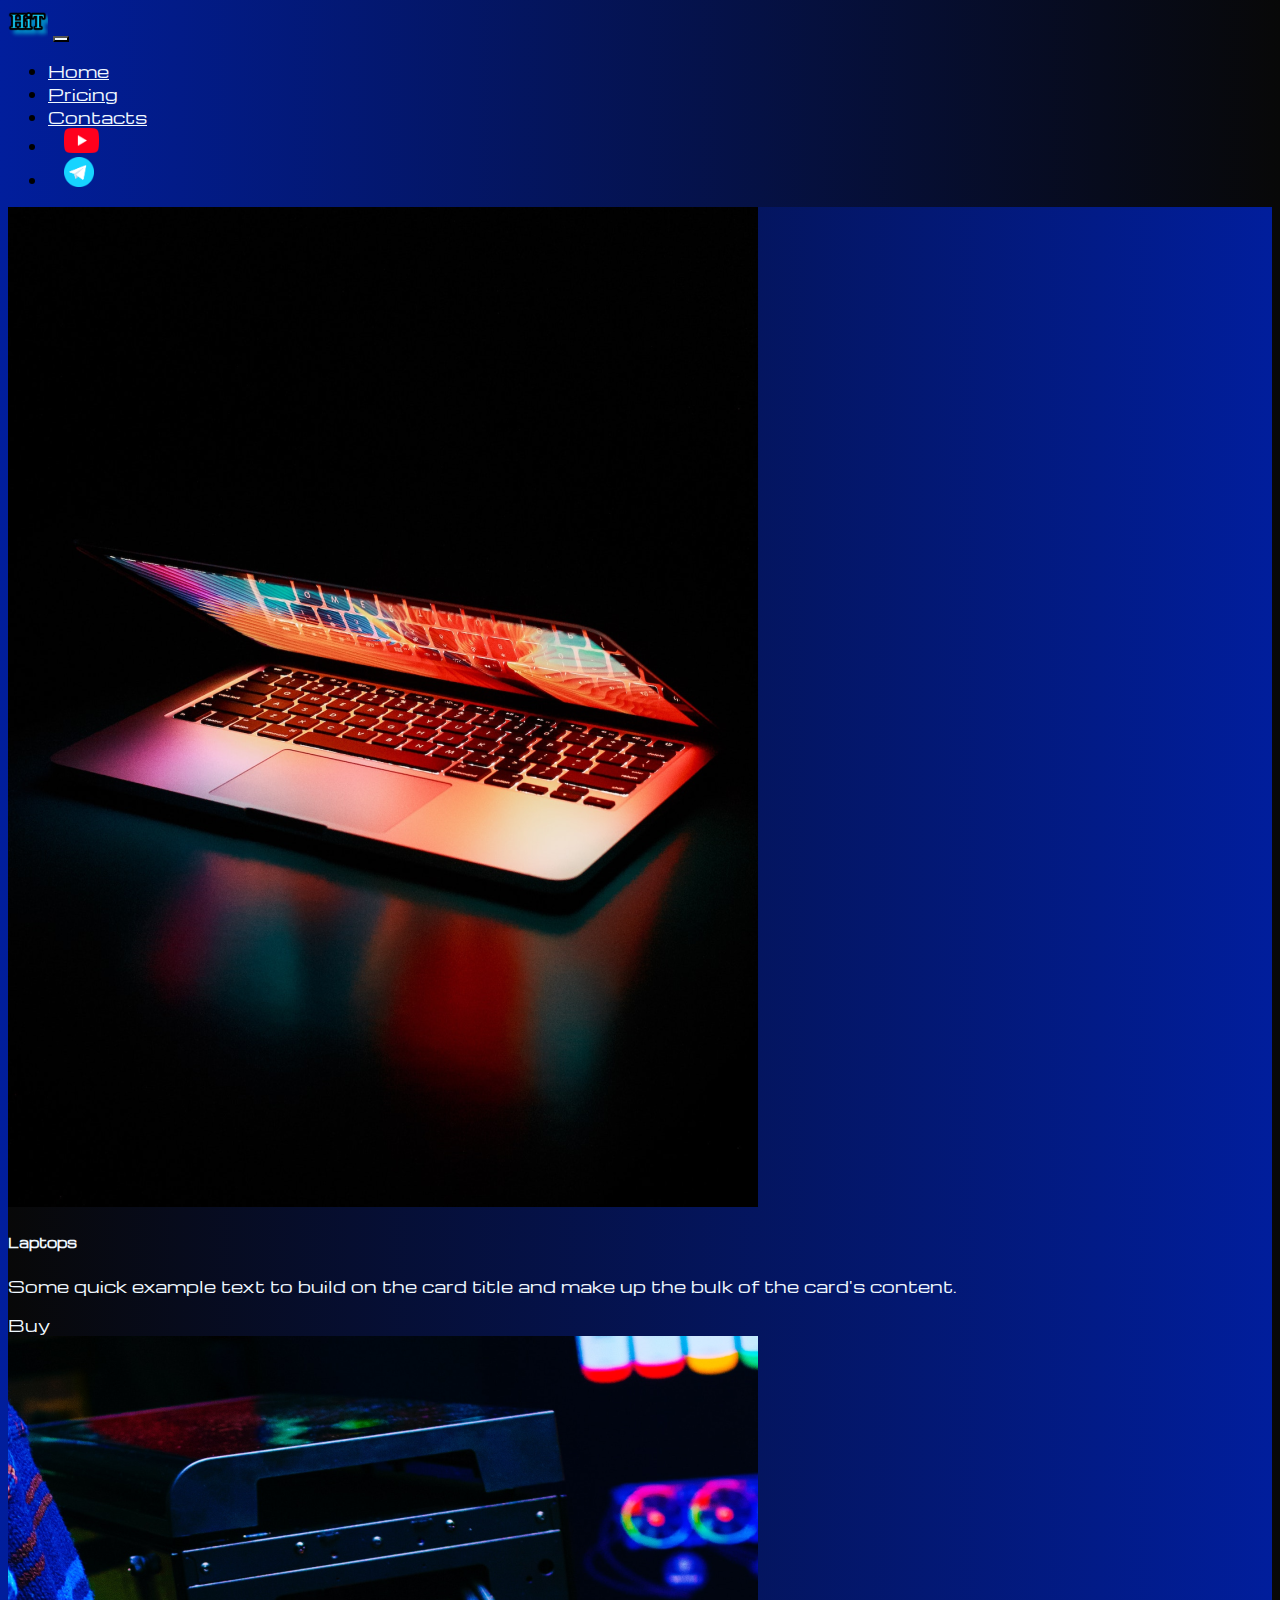
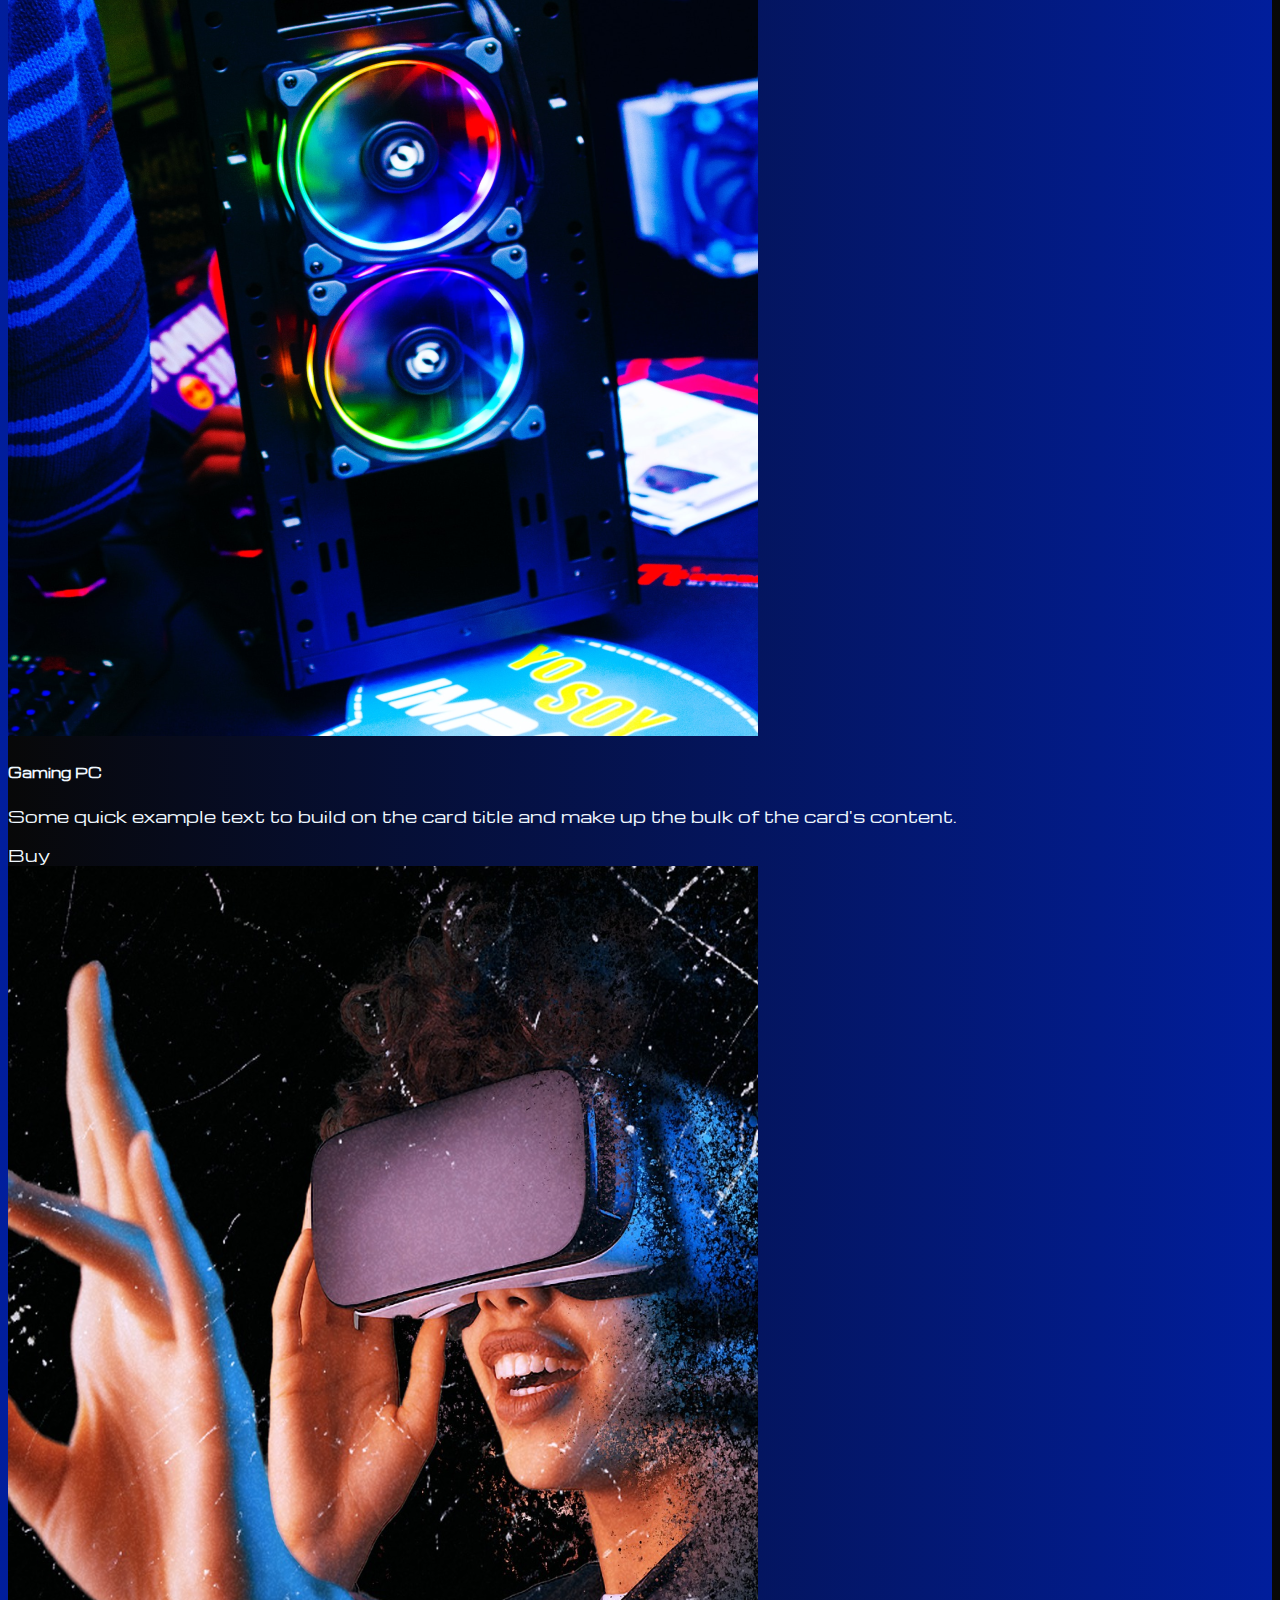
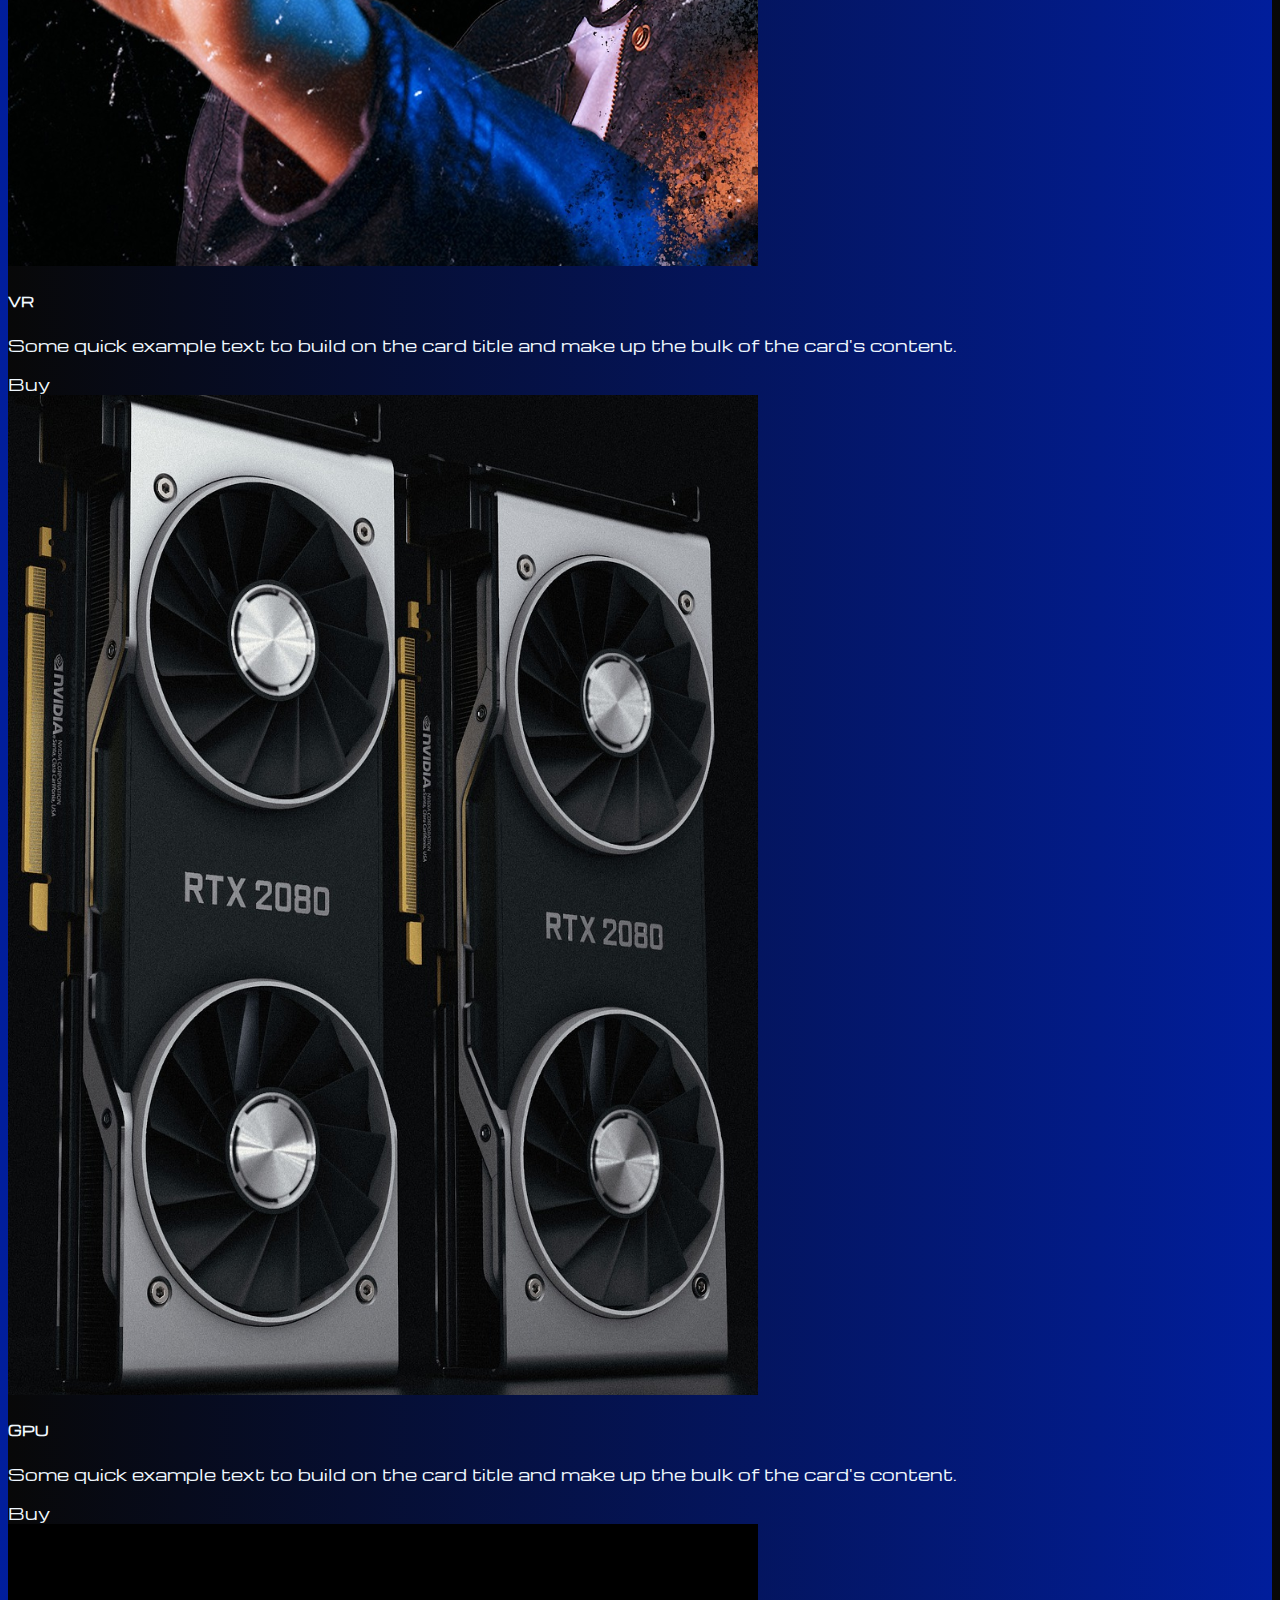
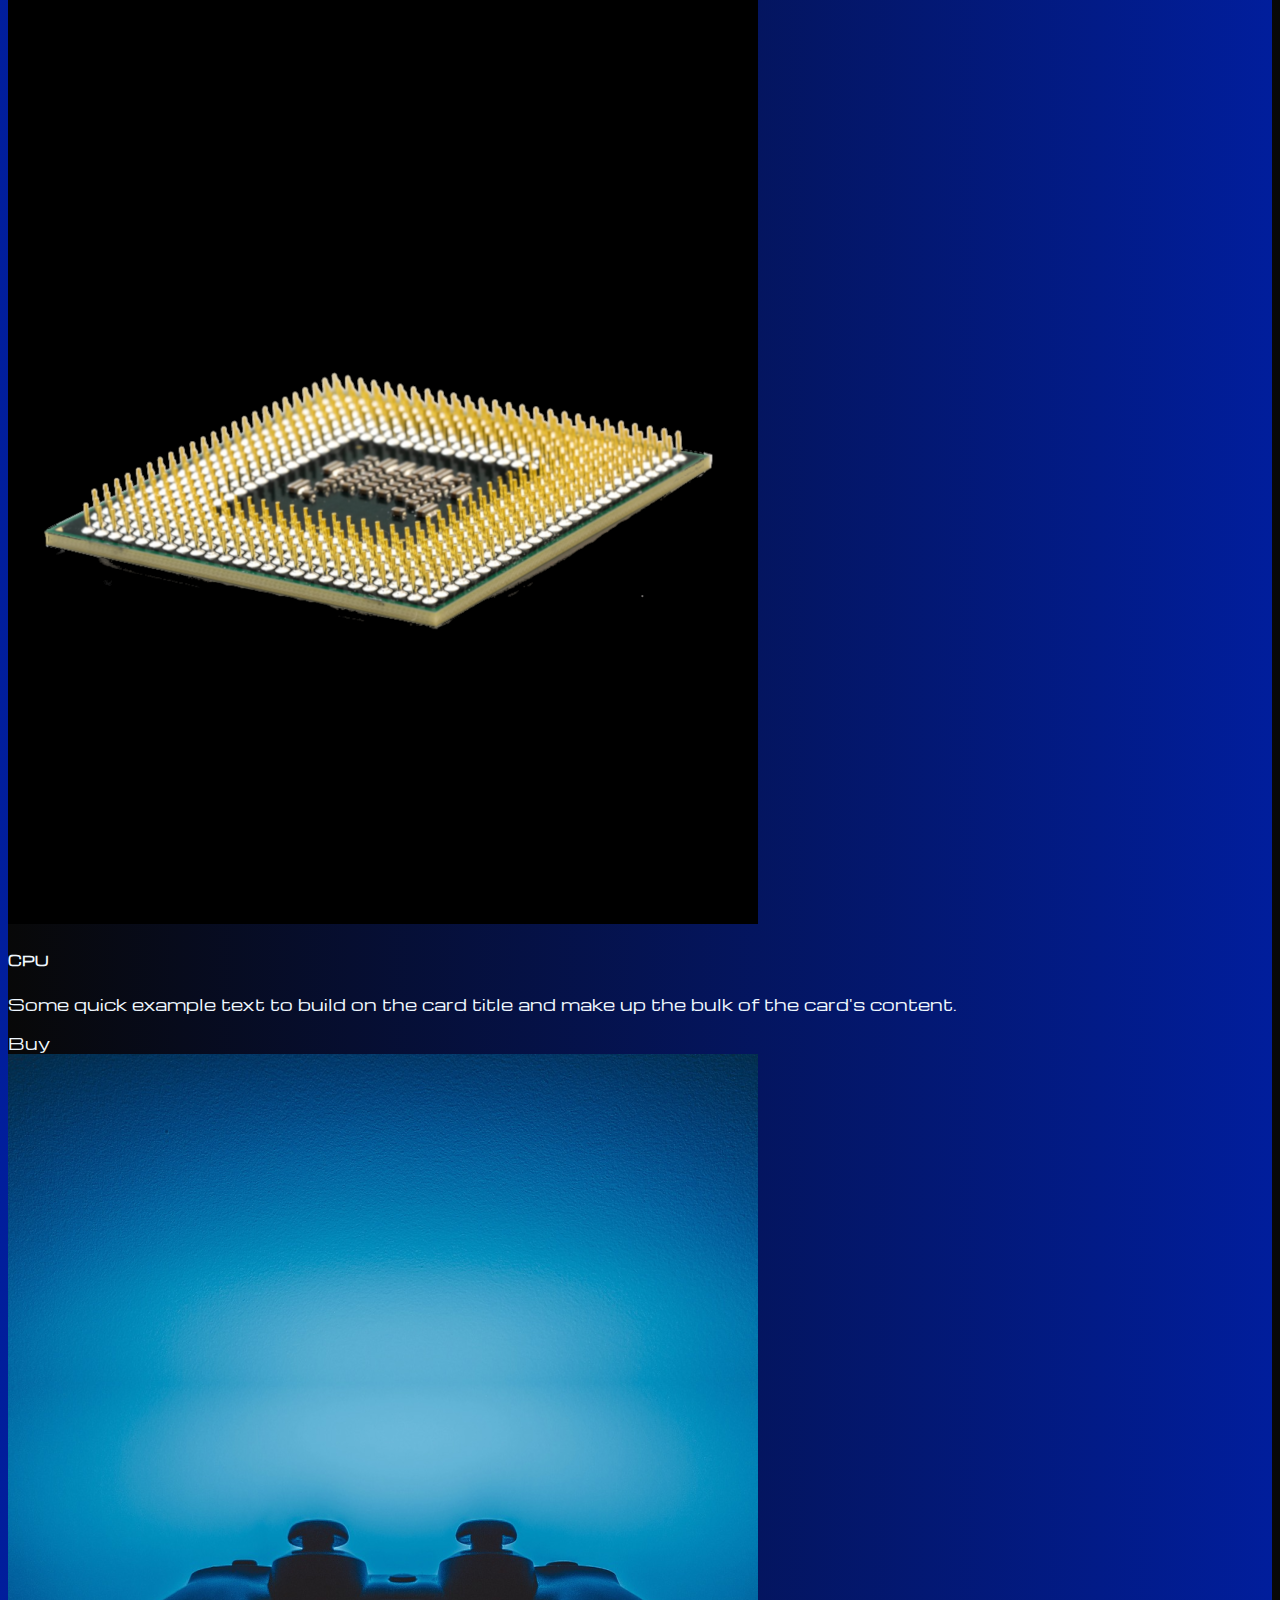
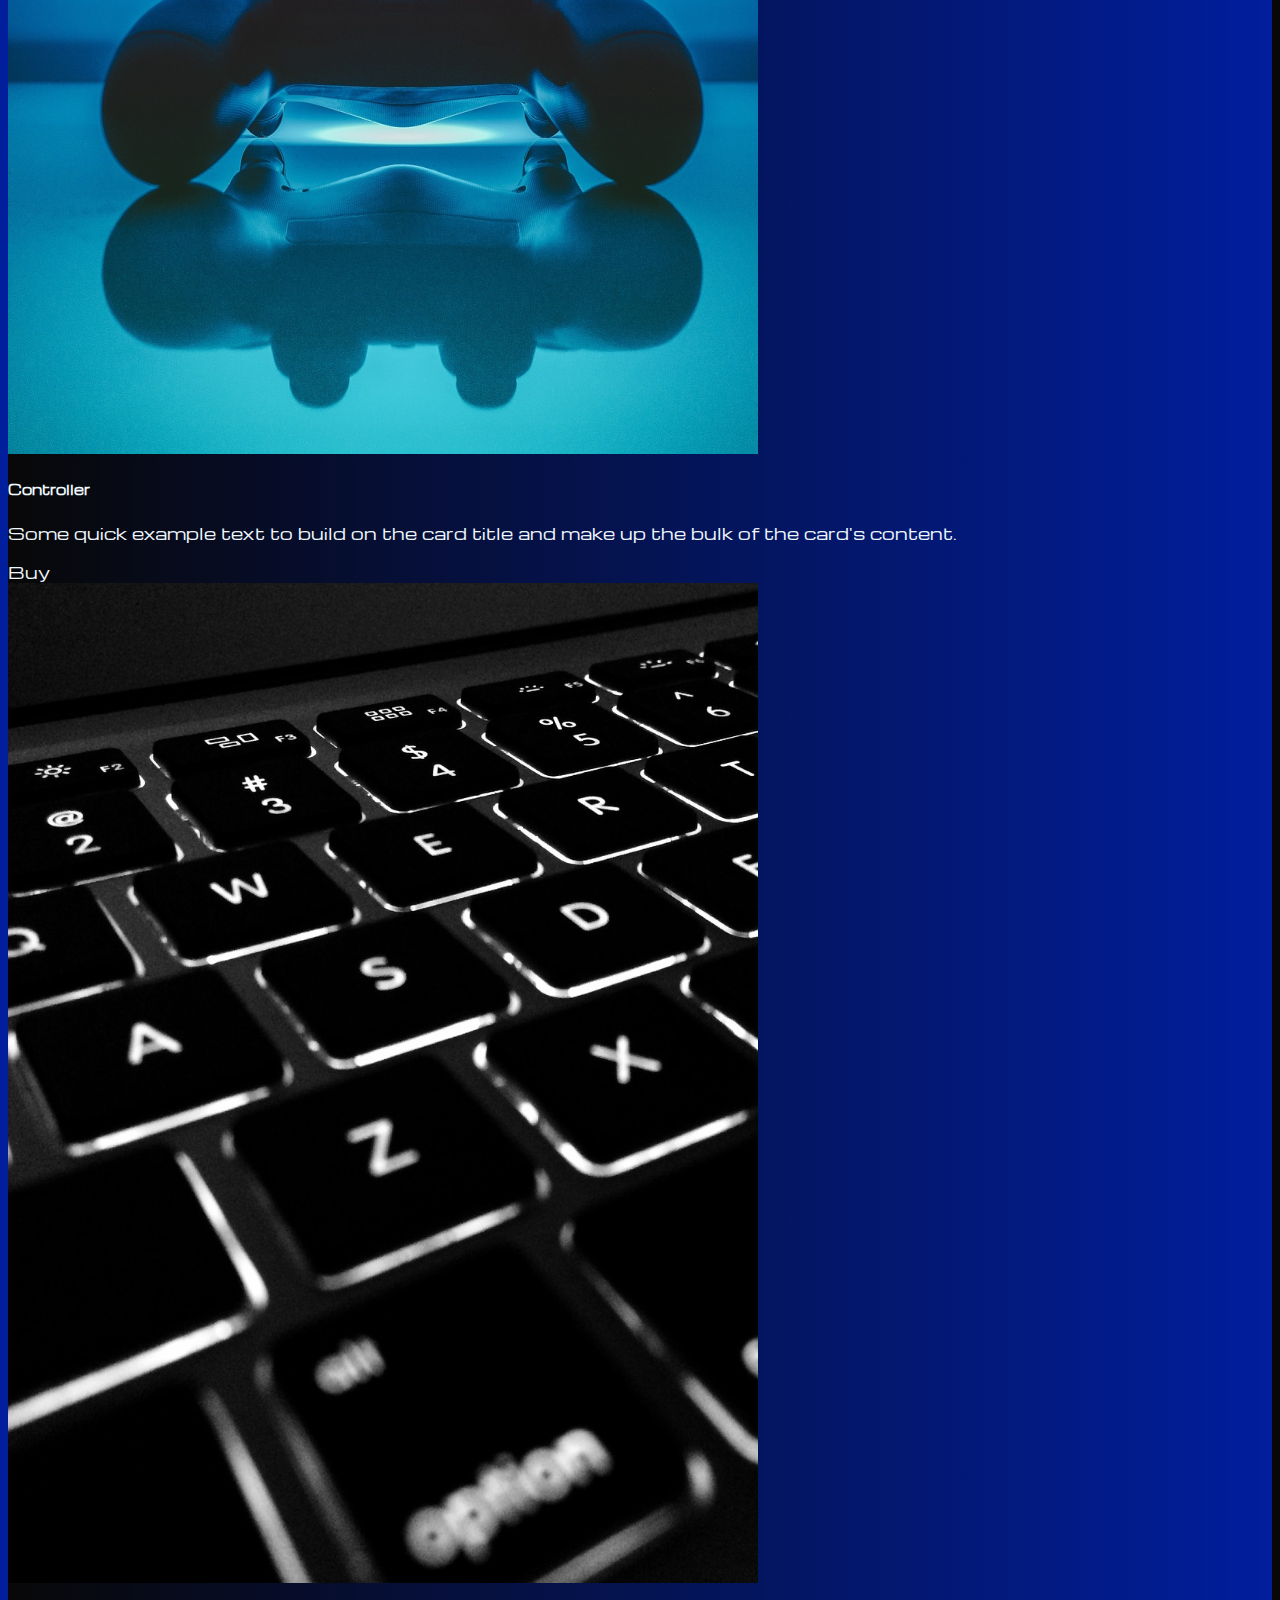
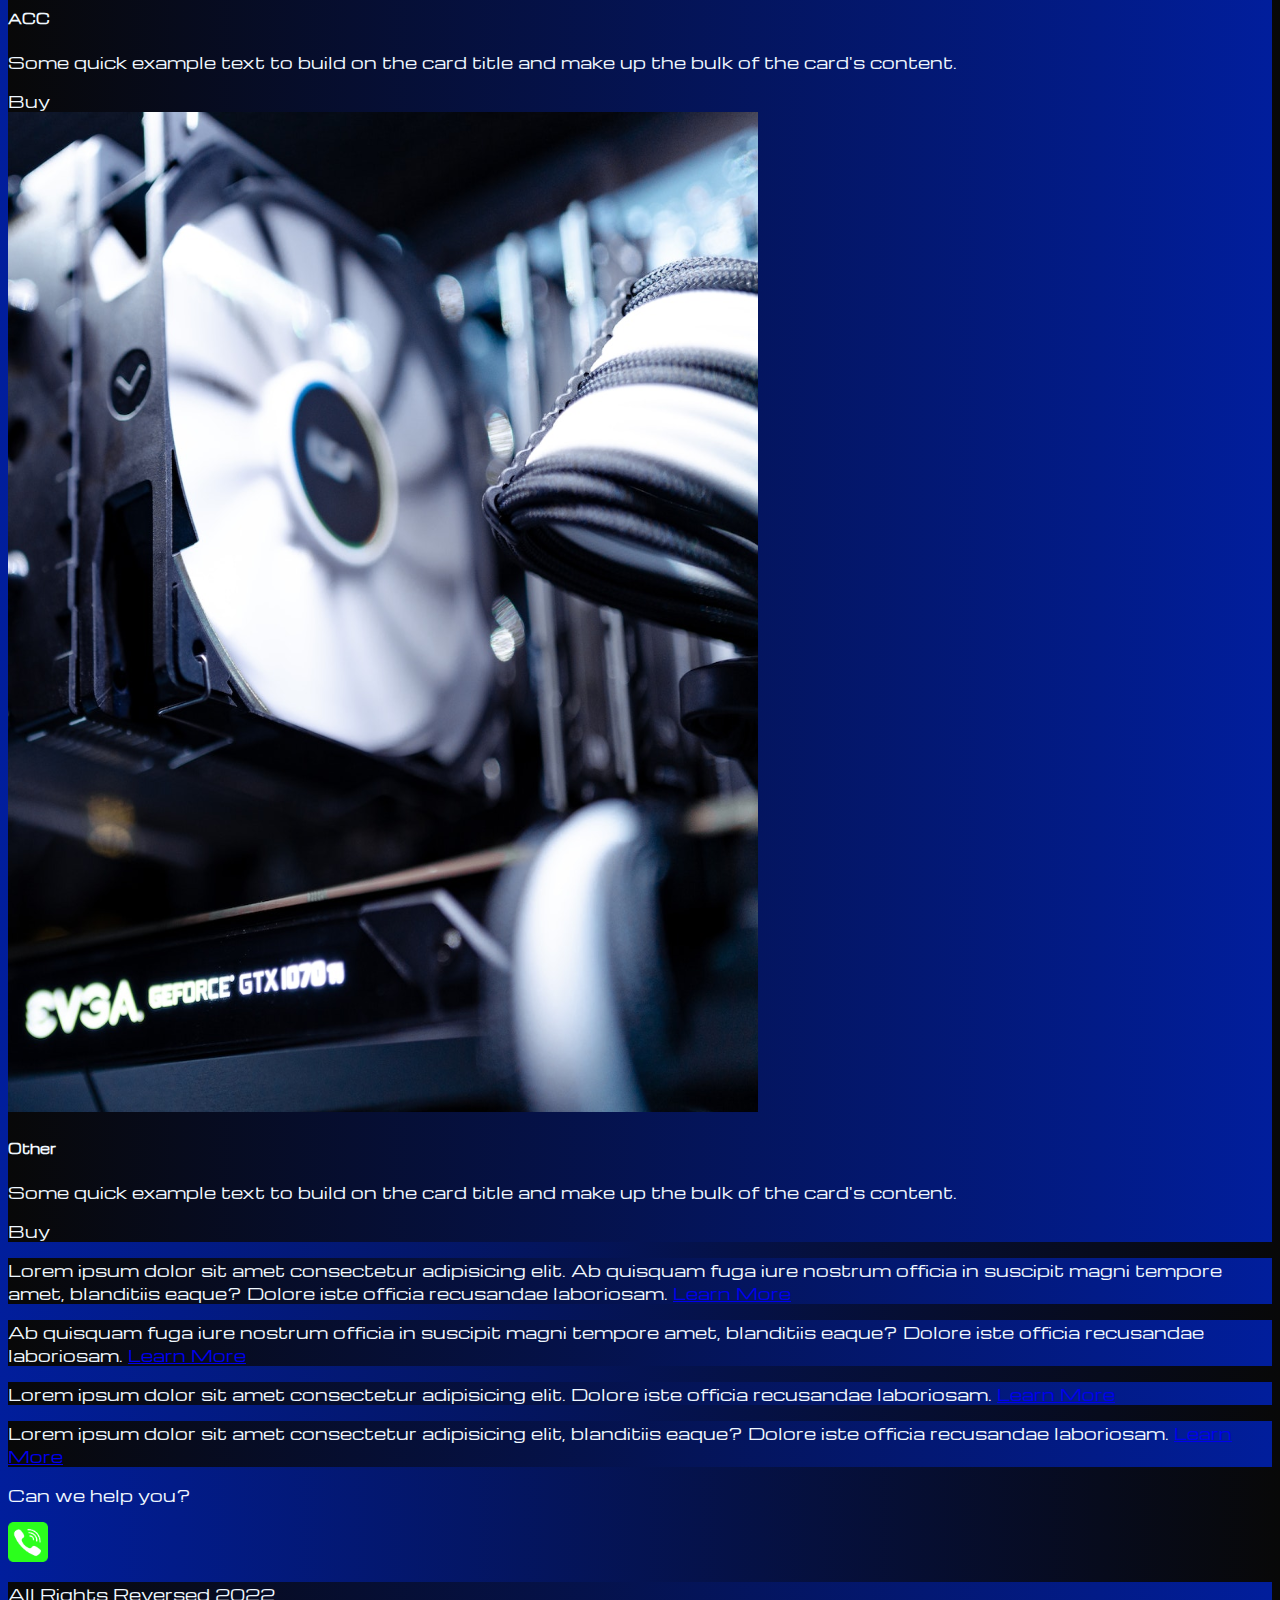
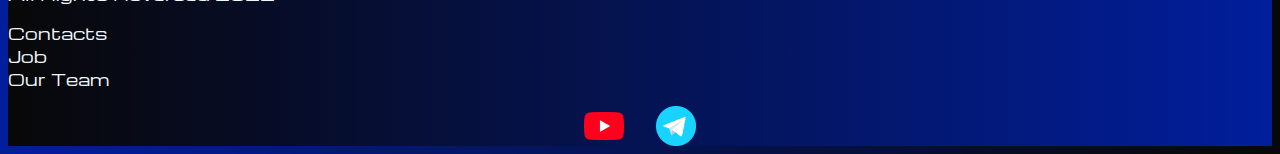
<file: pricing.html>
<!DOCTYPE html>
<html lang="en">

<head>
    <meta charset="UTF-8">
    <meta http-equiv="X-UA-Compatible" content="IE=edge">
    <meta name="viewport" content="width=device-width, initial-scale=1.0">
    <title>Document</title>
    <link href="https://cdn.jsdelivr.net/npm/bootstrap@5.2.2/dist/css/bootstrap.min.css" rel="stylesheet"
        integrity="sha384-Zenh87qX5JnK2Jl0vWa8Ck2rdkQ2Bzep5IDxbcnCeuOxjzrPF/et3URy9Bv1WTRi" crossorigin="anonymous">
    <link rel="stylesheet" href="source/styles/mycss.css">
    <link rel="stylesheet" href="source/styles/bgvideo.css">
    <link rel="apple-touch-icon" sizes="180x180" href="source/files/favicon_io/apple-touch-icon.png">
    <link rel="icon" type="image/png" sizes="32x32" href="source/files/favicon_io/favicon-32x32.png">
    <link rel="icon" type="image/png" sizes="16x16" href="source/files/favicon_io/favicon-16x16.png">
    <link rel="manifest" href="/site.webmanifest">
    <title>HiT</title>
</head>

<body>
    <header>
        <nav class="navbar navbar-expand-lg bg-dark">
            <div class="container-fluid">
                <a class="navbar-brand" href="/"><img src="source/files/logo.png" alt="..."></a>
                <button class="navbar-toggler" type="button" data-bs-toggle="collapse" data-bs-target="#navbarNav"
                    aria-controls="navbarNav" aria-expanded="false" aria-label="Toggle navigation">
                    <span class="navbar-toggler-icon"></span>
                </button>
                <div class="collapse navbar-collapse" id="navbarNav">
                    <ul class="navbar-nav">
                        <li class="nav-item">
                            <a class="nav-link" aria-current="page" href="/">Home</a>
                        </li>
                        <li class="nav-item">
                            <a class="nav-link active" href="pricing.html">Pricing</a>
                        </li>
                        <li class="nav-item">
                            <a class="nav-link" href="pricing.html">Contacts</a>
                        </li>
                        <li class="nav-item">
                            <a class="nav-link" href="pricing.html"><img style="width: 35px; margin-inline: 1em;"
                                    src="source/images/yt.png" alt="..."></a>
                        </li>
                        <li class="nav-item">
                            <a class="nav-link" href="pricing.html"><img style="width: 30px; margin-inline: 1em;"
                                    src="source/images/tg.png" alt="..."></a>
                        </li>
                    </ul>
                </div>
            </div>
        </nav>
    </header>

    <section>
        <div class="container-fluid mt-4">
            <div class="row">
                <div class="col-lg-1">
                </div>

                <div class="col-lg-8 col-md-12">
                    <div class="row">
                        <div class="col-lg-4 col-md-6 mt-4">
                            <div class="card">
                                <a href="#"><img src="source/images/laptop.png" class="card-img-top" alt="Laptop"></a>
                                <div class="card-body">
                                    <h5 class="card-title"><a href="#">Laptops</a></h5>
                                    <p class="card-text"><a href="#">
                                            Some quick example text to build on the card title and make up
                                            the bulk
                                            of the card's content.</a></p>
                                    <a href="#" class="btn btn-primary">Buy</a>
                                </div>
                            </div>
                        </div>
                        <div class="col-lg-4 col-md-6 mt-4">
                            <div class="card">
                                <img src="source/images/gaming pc.png" class="card-img-top" alt="Gaming PC">
                                <div class="card-body">
                                    <h5 class="card-title">Gaming PC</h5>
                                    <p class="card-text">Some quick example text to build on the card title and make up
                                        the bulk
                                        of the card's content.</p>
                                    <a href="#" class="btn btn-primary">Buy</a>
                                </div>
                            </div>
                        </div>
                        <div class="col-lg-4 col-md-6 mt-4">
                            <div class="card">
                                <img src="source/images/vr.png" class="card-img-top" alt="VR">
                                <div class="card-body">
                                    <h5 class="card-title">VR</h5>
                                    <p class="card-text">Some quick example text to build on the card title and make up
                                        the bulk
                                        of the card's content.</p>
                                    <a href="#" class="btn btn-primary">Buy</a>
                                </div>
                            </div>
                        </div>
                        <div class="col-lg-4 col-md-6 mt-4">
                            <div class="card">
                                <img src="source/images/gpu.png" class="card-img-top" alt="GPU">
                                <div class="card-body">
                                    <h5 class="card-title">GPU</h5>
                                    <p class="card-text">Some quick example text to build on the card title and make up
                                        the bulk
                                        of the card's content.</p>
                                    <a href="#" class="btn btn-primary">Buy</a>
                                </div>
                            </div>
                        </div>
                        <div class="col-lg-4 col-md-6 mt-4">
                            <div class="card">
                                <img src="source/images/cpu.png" class="card-img-top" alt="CPU">
                                <div class="card-body">
                                    <h5 class="card-title">CPU</h5>
                                    <p class="card-text">Some quick example text to build on the card title and make up
                                        the bulk
                                        of the card's content.</p>
                                    <a href="#" class="btn btn-primary">Buy</a>
                                </div>
                            </div>
                        </div>
                        <div class="col-lg-4 col-md-6 mt-4">
                            <div class="card">
                                <img src="source/images/controller.png" class="card-img-top" alt="Controller">
                                <div class="card-body">
                                    <h5 class="card-title">Controller</h5>
                                    <p class="card-text">Some quick example text to build on the card title and make up
                                        the bulk
                                        of the card's content.</p>
                                    <a href="#" class="btn btn-primary">Buy</a>
                                </div>
                            </div>
                        </div>
                        <div class="col-lg-4 col-md-6 mt-4">
                            <div class="card">
                                <img src="source/images/acc.png" class="card-img-top" alt="ACC">
                                <div class="card-body">
                                    <h5 class="card-title">ACC</h5>
                                    <p class="card-text">Some quick example text to build on the card title and make up
                                        the bulk
                                        of the card's content.</p>
                                    <a href="#" class="btn btn-primary">Buy</a>
                                </div>
                            </div>
                        </div>
                        <div class="col-lg-4 col-md-6 mt-4">
                            <div class="card">
                                <img src="source/images/other.png" class="card-img-top" alt="Other">
                                <div class="card-body">
                                    <h5 class="card-title">Other</h5>
                                    <p class="card-text">Some quick example text to build on the card title and make up
                                        the bulk
                                        of the card's content.</p>
                                    <a href="#" class="btn btn-primary">Buy</a>
                                </div>
                            </div>
                        </div>
                    </div>
                </div>

                <div class="col-lg-3 col-md-12">
                    <div class="row px-2">
                        <div class="col-lg-12 sidebar my-4">
                            <p>Lorem ipsum dolor sit amet consectetur adipisicing elit. Ab quisquam fuga iure nostrum
                                officia in suscipit magni tempore amet, blanditiis eaque? Dolore iste officia recusandae
                                laboriosam. <a href="#">Learn More</a></p>
                        </div>
                        <div class="col-lg-12 sidebar my-4">
                            <p>Ab quisquam fuga iure nostrum officia in suscipit magni tempore amet, blanditiis eaque?
                                Dolore iste officia recusandae laboriosam. <a href="#">Learn More</a></p>
                        </div>
                        <div class="col-lg-12 sidebar my-4">
                            <p>Lorem ipsum dolor sit amet consectetur adipisicing elit. Dolore iste officia recusandae
                                laboriosam. <a href="#">Learn More</a></p>
                        </div>
                        <div class="col-lg-12 sidebar my-4">
                            <p>Lorem ipsum dolor sit amet consectetur adipisicing elit, blanditiis eaque? Dolore iste
                                officia recusandae laboriosam. <a href="#">Learn More</a></p>
                        </div>
                    </div>
                </div>

            </div>

            <div class="col-lg-12 col-md-12 text-center mt-4">
                <p>Can we help you?</p>
            </div>
            <div class="col-lg-12 col-md-12 text-center">
                <img class="call-anim" style="width: 40px;" src="source/images/phone.png" alt="...">
            </div>

        </div>

        </div>

    </section>

    <footer class="mt-4">
        <div class="container-fluid">
            <div class="row">
                <div class="col-lg-4 col-md-12 footer-text text-center">
                    <p>All Rights Reversed 2022</p>
                </div>
                <div class="col-lg-4 col-md-12 footer-text text-center">
                    <p>Contacts<br>Job<br>Our Team</p>
                </div>
                <div class="col-lg-4 col-md-1 media-links">
                    <img style="width: 40px; margin-inline: 1em;" src="source/images/yt.png" alt="...">
                    <img style="width: 40px; margin-inline: 1em;" src="source/images/tg.png" alt="...">
                </div>
            </div>
        </div>
    </footer>




    <script src="https://cdn.jsdelivr.net/npm/bootstrap@5.2.2/dist/js/bootstrap.bundle.min.js"
        integrity="sha384-OERcA2EqjJCMA+/3y+gxIOqMEjwtxJY7qPCqsdltbNJuaOe923+mo//f6V8Qbsw3"
        crossorigin="anonymous"></script>
</body>

</html>
</file>
<file: source/styles/mycss.css>
@import url('https://fonts.googleapis.com/css?family=Michroma&display=swap');

body {
    font-family: Michroma, serif;
    background: linear-gradient(90deg, #011e9c 0%, #080808 100%);
}

p {
    color: aliceblue;
}

.nav-link {
    color: aliceblue;
}

.navbar-nav .nav-link.active {
    color: aliceblue;
}

.navbar-brand img {
    width: 40px;
}

.navbar-toggler {
    background-color: aliceblue;
}

.sidebar {
    color: aliceblue;
    background: linear-gradient(270deg, #011e9c 0%, #080808 100%);
}

.card {
    background: linear-gradient(270deg, #011e9c 0%, #080808 100%);
    color: aliceblue;

}

.card a {
    text-decoration: none;
    color: aliceblue;

}
.slide-text, .footer-text {
    color: aliceblue;
    margin: auto auto;

}

footer, .btn-outline-primary {
    background: linear-gradient(270deg, #011e9c 0%, #080808 100%);
}

.media-links {
    display: flex;
    justify-content: center;
    align-items: center;
}

.call-anim {
    animation: call 2s ease 0s infinite normal forwards;
}

@keyframes call {
	0%,
	100% {
		transform: translateX(0%);
		transform-origin: 50% 50%;
	}

	15% {
		transform: translateX(-30px) rotate(-6deg);
	}

	30% {
		transform: translateX(15px) rotate(6deg);
	}

	45% {
		transform: translateX(-15px) rotate(-3.6deg);
	}

	60% {
		transform: translateX(9px) rotate(2.4deg);
	}

	75% {
		transform: translateX(-6px) rotate(-1.2deg);
	}
}

@media (max-width: 755px) {
    .carusel-indicators {
        display: none;
    }
}
</file>
<file: source/styles/bgvideo.css>
.bgvideo {
    height: 50vh;
    width: 100%;
    position: relative;
    display: flex;
    justify-content: center;
    align-items: center;
}

.bgvideo video{
    height: 50vh;
    width: 100%;
    position: absolute;
    top: 0;
    left: 0;
    object-fit: cover;
    z-index: 1;
}

.effect {
    height: 50vh;
    width: 100%;
    position: absolute;
    top: 0;
    left: 0;
    object-fit: cover;
    z-index: 2;
    background-color: rgba(0, 0, 0, 0.363);
}

.video-text {
    color: rgb(0, 5, 34);
    z-index: 2;
}
</file>
